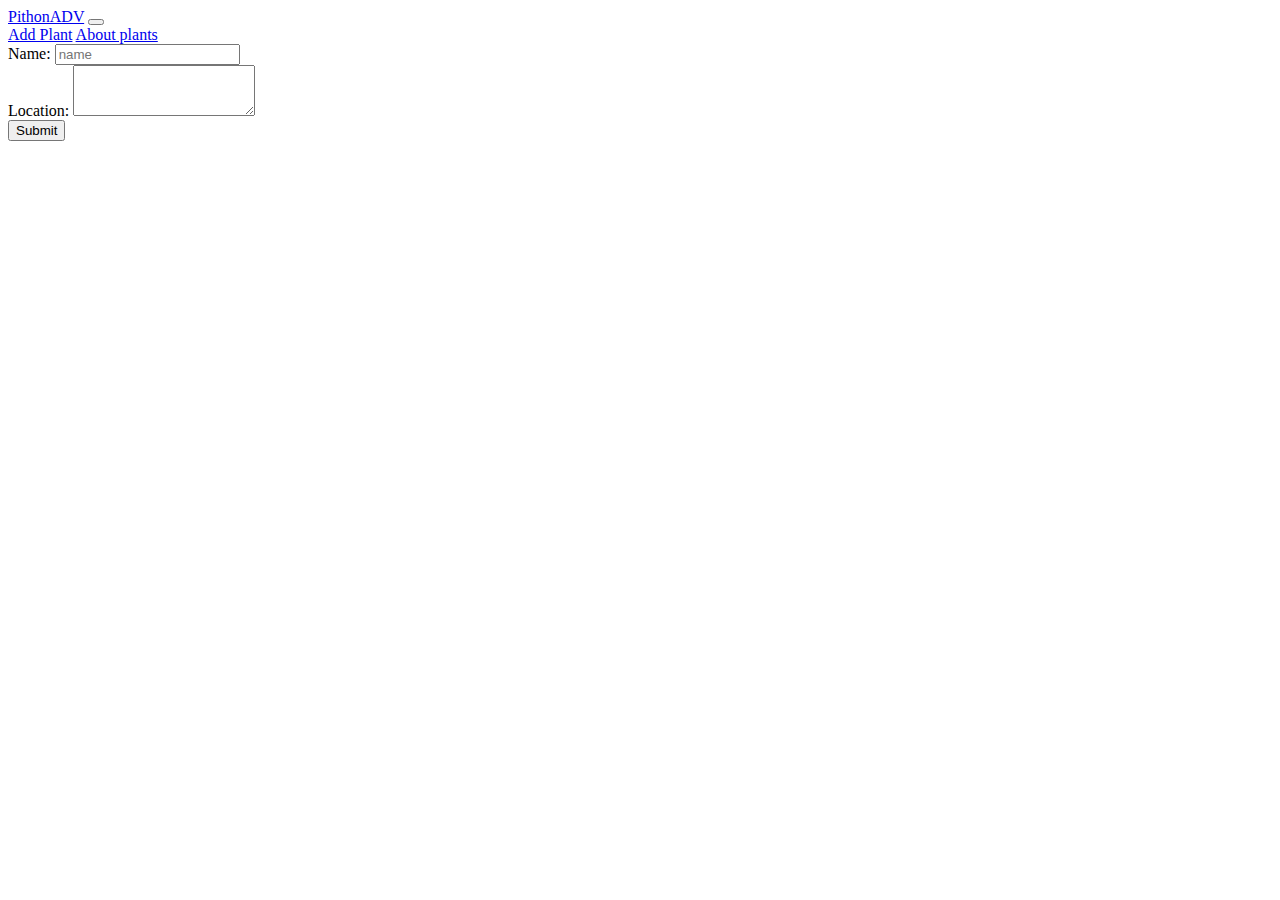
<file: templates/add_plant.html>
<!DOCTYPE html>
<html lang="en">
<head>
    <meta charset="UTF-8">
    <title>PithonADV</title>
    <link href="https://cdn.jsdelivr.net/npm/bootstrap@5.2.2/dist/css/bootstrap.min.css" rel="stylesheet" integrity="sha384-Zenh87qX5JnK2Jl0vWa8Ck2rdkQ2Bzep5IDxbcnCeuOxjzrPF/et3URy9Bv1WTRi" crossorigin="anonymous">
    <link href="/static/css/style.css" rel="stylesheet">
</head>
<body>
    <nav class="navbar navbar-expand-lg bg-light">
      <div class="container-fluid">
        <a class="navbar-brand" href="/">PithonADV</a>
        <button class="navbar-toggler" type="button" data-bs-toggle="collapse" data-bs-target="#navbarNavAltMarkup" aria-controls="navbarNavAltMarkup" aria-expanded="false" aria-label="Toggle navigation">
          <span class="navbar-toggler-icon"></span>
        </button>
        <div class="collapse navbar-collapse" id="navbarNavAltMarkup">
          <div class="navbar-nav">
            <a class="nav-link active" aria-current="page" href="/add-plant">Add Plant</a>
            <a class="nav-link" href="/plants">About plants</a>
          </div>
        </div>
      </div>
    </nav>
    <div class="container">
        <form action="/save-plant" method="POST">
            <div class="mb-3">
              <label for="name" class="form-label">Name:</label>
              <input type="text" name="name" class="form-control" id="name" placeholder="name">
            </div>
            <div class="mb-3">
              <label for="location" class="form-label">Location:</label>
              <textarea class="form-control" name="location" id="location" rows="3"></textarea>
            </div>
            <div class="col-auto">
                <button type="submit" class="btn btn-primary mb-3">Submit</button>
            </div>
        </form>
    </div>



    <script src="https://cdn.jsdelivr.net/npm/bootstrap@5.2.2/dist/js/bootstrap.bundle.min.js" integrity="sha384-OERcA2EqjJCMA+/3y+gxIOqMEjwtxJY7qPCqsdltbNJuaOe923+mo//f6V8Qbsw3" crossorigin="anonymous"></script>
</body>
</html>
</file>
<file: static/css/style.css>
.plants-container{
    display: flex;
    justify-content: space-between;
}

.plants-container .card{
    width: 18%;
}
</file>
